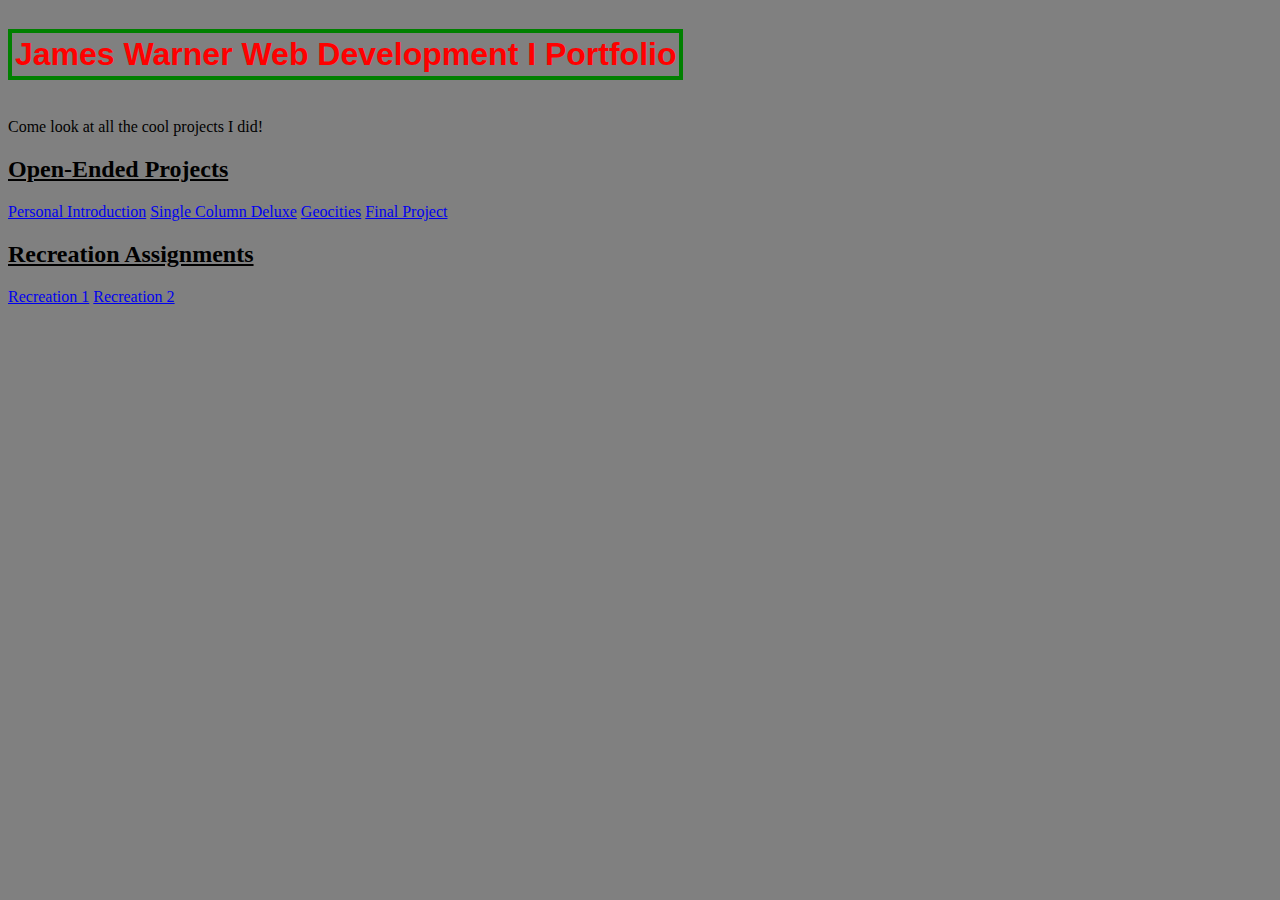
<file: index.html>
<!DOCTYPE html>
<html lang="en">
<head>
    <link rel="stylesheet" href="style.css">
    <title>James Warner Web Dev I Portfolio</title>
</head>

<body>
    <header>
    <h1> James Warner Web Development I Portfolio </h1>
    <p> Come look at all the cool projects I did! </p>
    </header>
<main>
    <section>
        <h2>Open-Ended Projects</h2>
            <nav>
                <a href="/projects/personal-introduction/">Personal Introduction</a>
                <a href="/projects/single-column-deluxe/">Single Column Deluxe</a>
                <a href="/projects/geocities/">Geocities</a>
                <a href="/projects/final-project/">Final Project</a>
            </nav>
    </section>
    <section>
        <h2>Recreation Assignments</h2>
            <nav>
                <a href="/projects/recreation1/">Recreation 1</a>
                <a href="/projects/recreation2/">Recreation 2</a>
            </nav>
    </section>
</main>

<footer>
</body>
</html>
</file>
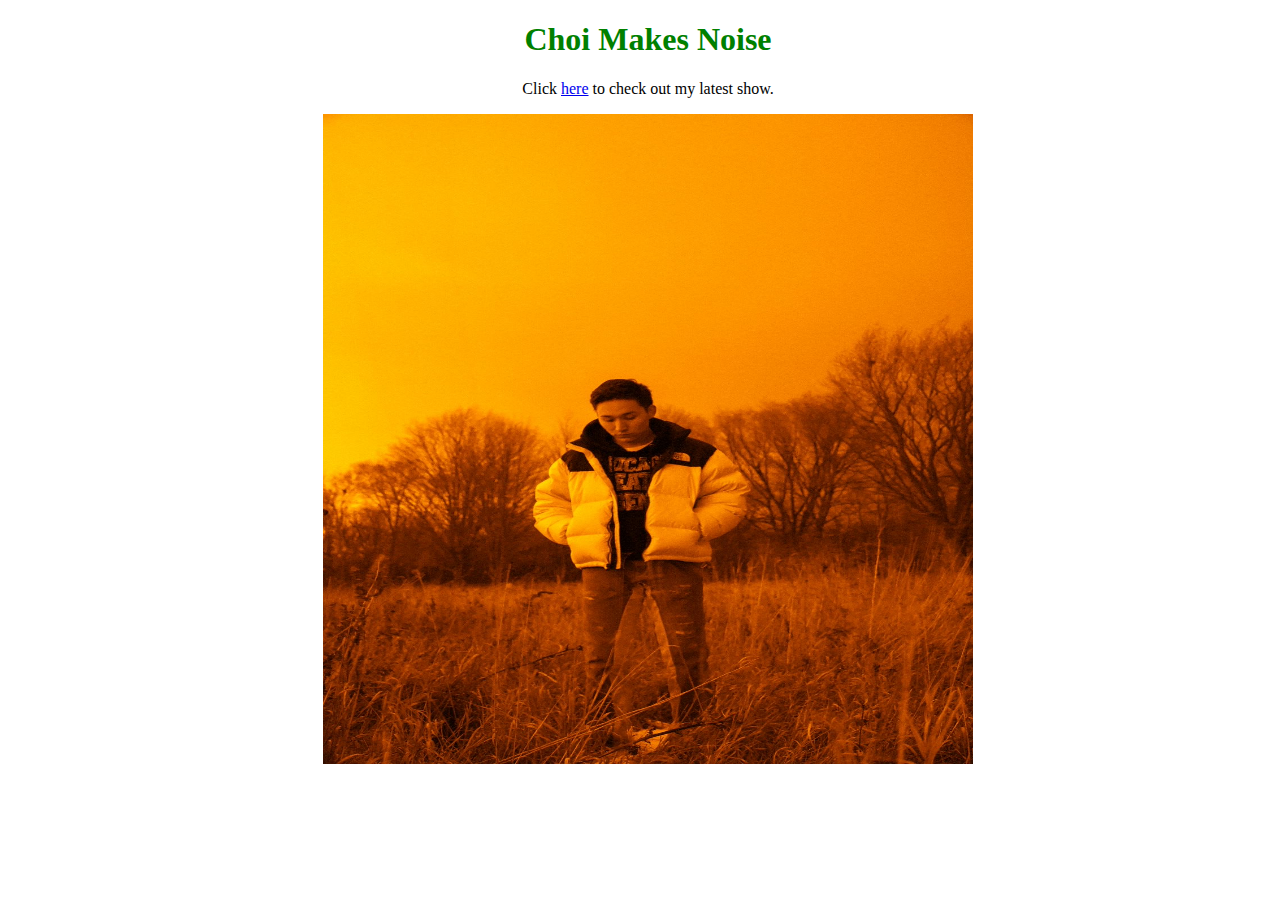
<file: projects/final-project/index.html>
<!DOCTYPE html> 
<html lang="en">
<head> 
    <link rel="stylesheet" href="style.css")
</head>
<body>

<h1> Choi Makes Noise</h1>

<p> Click <a href="/projects/final-project/page2.html/">here</a> to check out my latest show. </p>
    <img src="/projects/me.JPG">
</body>
</html>
</file>
<file: style.css>
h1
    {
        font-family:Impact, Haettenschweiler, 'Arial Narrow Bold', sans-serif;
        border: 4px solid green;
        color: red;
        padding: 3px;
        display: inline-block;
        position: relative;
    }
p
    {
        font-family: Impact;
        
    }
h2
    {
        font-family: Impact;
        text-decoration: underline;
        
    }
body
    {
        background-color: gray;
    }
</file>
<file: projects/final-project/style.css>
body {
    width: 100%;
    font-family: Impact;
    text-align: center;
}

img {
    width: 650px;
    height: 650px;
}
h1 {
    color: green;
}
p {
    left: 0px;
    top: 0px;
}
</file>
